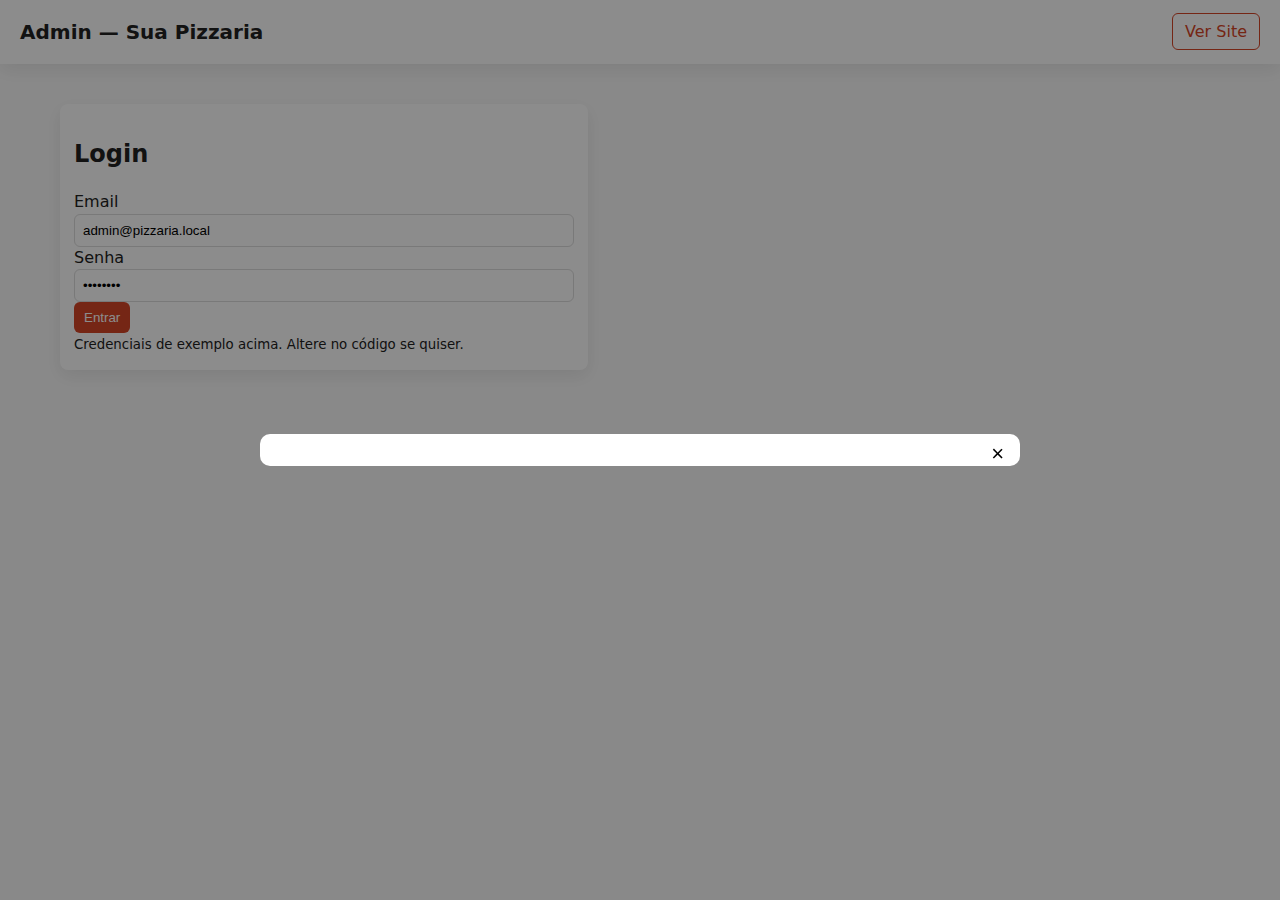
<file: admin.html>
<!doctype html>
<html lang="pt-BR">
<head>
  <meta charset="utf-8" />
  <meta name="viewport" content="width=device-width,initial-scale=1" />
  <title>Admin — Sua Pizzaria</title>
  <link rel="stylesheet" href="styles.css" />
</head>
<body>
  <header class="site-header">
    <div class="brand">
      <h1>Admin — Sua Pizzaria</h1>
    </div>
    <nav class="header-actions">
      <a href="index.html" class="btn">Ver Site</a>
    </nav>
  </header>

  <main class="container admin-container">
    <div id="login-panel" class="card">
      <h2>Login</h2>
      <label>
        Email
        <input id="login-email" type="email" value="admin@pizzaria.local" />
      </label>
      <label>
        Senha
        <input id="login-pass" type="password" value="admin123" />
      </label>
      <div>
        <button id="btn-login" class="btn">Entrar</button>
      </div>
      <small>Credenciais de exemplo acima. Altere no código se quiser.</small>
    </div>

    <div id="admin-panel" class="hidden">
      <section class="card">
        <h2>Dados da Pizzaria</h2>
        <label>
          Nome da loja
          <input id="admin-name" />
        </label>
        <label>
          Telefone (tel)
          <input id="admin-phone" />
        </label>
        <div>
          <button id="save-store" class="btn">Salvar</button>
        </div>
      </section>

      <section class="card">
        <h2>Categorias</h2>
        <div id="categories-admin"></div>
        <div class="form-inline">
          <input id="new-category-name" placeholder="Nova categoria" />
          <button id="add-category" class="btn">Adicionar</button>
        </div>
      </section>

      <section class="card">
        <h2>Produtos</h2>
        <div id="products-admin"></div>
        <button id="add-product-btn" class="btn">Adicionar Produto</button>
      </section>

      <section class="card">
        <h2>Feedbacks</h2>
        <div id="feedbacks-admin"></div>
        <div class="form-inline">
          <input id="new-feedback-name" placeholder="Nome cliente" />
          <input id="new-feedback-text" placeholder="Comentário" />
          <button id="add-feedback" class="btn">Adicionar feedback</button>
        </div>
      </section>

      <section class="card">
        <h2>Importar / Exportar</h2>
        <div class="form-inline">
          <button id="export-json" class="btn">Exportar JSON</button>
          <input id="import-file" type="file" accept="application/json" />
        </div>
      </section>

      <div style="text-align:right; margin-top:12px;">
        <button id="btn-logout" class="btn ghost">Sair</button>
      </div>
    </div>
  </main>

  <!-- modal produto edição -->
  <div id="product-edit-modal" class="modal hidden">
    <div class="modal-content">
      <button class="modal-close" id="edit-modal-close">&times;</button>
      <div class="product-edit-body" id="product-edit-body"></div>
    </div>
  </div>

  <script src="app.js"></script>
  <script>
    // inicializa comportamentos admin
    document.addEventListener('DOMContentLoaded', () => {
      window.app.initAdmin();
    });
  </script>
</body>
</html>
</file>
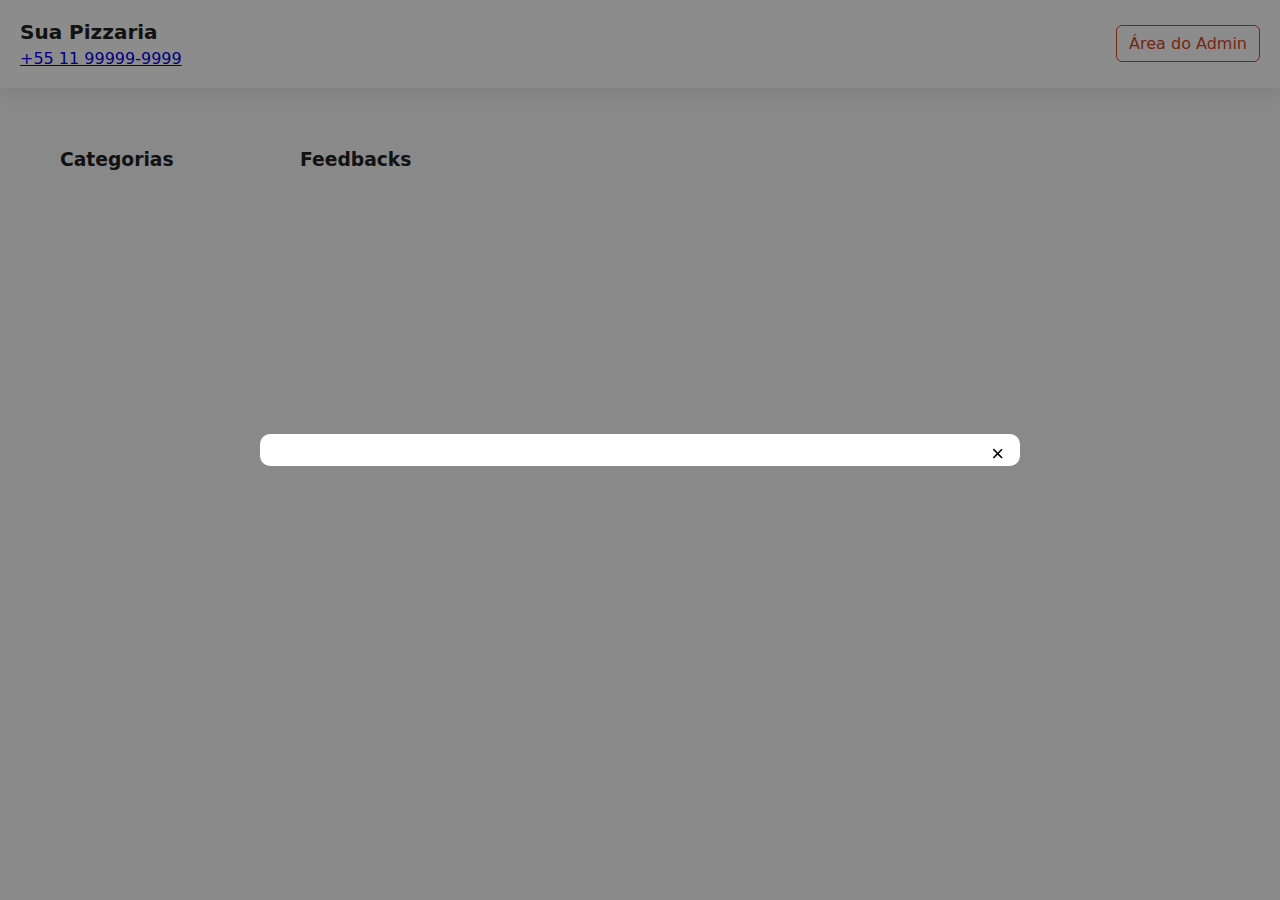
<file: index3.html>
<!doctype html>
<html lang="pt-BR">
<head>
  <meta charset="utf-8" />
  <meta name="viewport" content="width=device-width,initial-scale=1" />
  <title>Sua Pizzaria — Cardápio</title>
  <link rel="stylesheet" href="styles.css" />
</head>
<body>
  <header class="site-header">
    <div class="brand">
      <h1 id="pizzeria-name">Sua Pizzaria</h1>
      <p id="pizzeria-phone"><a href="#" id="tel-link">+55 11 99999-9999</a></p>
    </div>
    <nav class="header-actions">
      <a href="admin.html" class="btn">Área do Admin</a>
    </nav>
  </header>

  <main class="container">
    <aside class="sidebar">
      <h3>Categorias</h3>
      <ul id="categories-list" class="categories"></ul>
    </aside>

    <section class="main-content">
      <div id="products-grid" class="products-grid"></div>

      <section class="feedbacks">
        <h3>Feedbacks</h3>
        <div id="feedback-list" class="feedback-list"></div>
      </section>
    </section>
  </main>

  <!-- Produto modal -->
  <div id="product-modal" class="modal hidden">
    <div class="modal-content">
      <button class="modal-close" id="modal-close">&times;</button>
      <div id="modal-body"></div>
    </div>
  </div>

  <script src="app.js"></script>
  <script>
    // Renderiza a vista pública ao carregar
    document.addEventListener('DOMContentLoaded', () => {
      window.app.renderPublic();
    });
  </script>
</body>
</html>
</file>
<file: styles.css>
:root{
  --bg:#fafafa;
  --card:#ffffff;
  --accent:#d64527;
  --muted:#666;
  --shadow: 0 6px 18px rgba(0,0,0,0.08);
  --radius:8px;
  font-family: Inter, system-ui, -apple-system, "Segoe UI", Roboto, "Helvetica Neue", Arial;
}

*{box-sizing:border-box}
body{margin:0;background:var(--bg);color:#222;line-height:1.4}
.container{display:flex;gap:20px;padding:20px;max-width:1200px;margin:20px auto}

.site-header{
  display:flex;
  justify-content:space-between;
  align-items:center;
  padding:18px 20px;
  background:linear-gradient(90deg, #fff, #fff);
  box-shadow:var(--shadow);
}
.brand h1{margin:0;font-size:20px}
.brand p{margin:2px 0 0;color:var(--muted)}
.header-actions .btn{background:transparent;border:1px solid var(--accent);color:var(--accent);padding:8px 12px;border-radius:6px;text-decoration:none}

.sidebar{width:220px}
.sidebar .categories{list-style:none;padding:0;margin:10px 0}
.sidebar .categories li{padding:8px;border-radius:6px;cursor:pointer}
.sidebar .categories li.active{background:var(--accent);color:#fff}

.main-content{flex:1}
.products-grid{display:grid;grid-template-columns:repeat(auto-fit,minmax(200px,1fr));gap:16px}
.product-card{background:var(--card);padding:12px;border-radius:8px;box-shadow:var(--shadow);display:flex;flex-direction:column;gap:8px}
.product-card img{width:100%;height:150px;object-fit:cover;border-radius:6px}
.product-card .price{font-weight:600;color:var(--accent)}
.product-card .actions{margin-top:auto;display:flex;gap:8px}
.btn{background:var(--accent);color:#fff;padding:8px 10px;border-radius:6px;border:none;cursor:pointer}
.btn.ghost{background:transparent;border:1px solid #ddd;color:#222}
.card{background:var(--card);padding:14px;border-radius:var(--radius);box-shadow:var(--shadow);margin-bottom:14px}
.admin-container .card{margin-bottom:16px}

.form-inline{display:flex;gap:8px;align-items:center;margin-top:8px}
input[type="text"], input[type="email"], input[type="password"], input[type="number"], textarea, select{
  padding:8px;border-radius:6px;border:1px solid #ddd;width:100%;
}
textarea{min-height:80px}

.feedback-list{display:flex;flex-direction:column;gap:8px;margin-top:10px}
.feedback-item{background:#fff;padding:10px;border-radius:8px;box-shadow:var(--shadow)}
.feedback-item .name{font-weight:600}

.hidden{display:none}
.modal{position:fixed;inset:0;background:rgba(0,0,0,0.45);display:flex;align-items:center;justify-content:center;padding:20px}
.modal-content{background:#fff;padding:16px;border-radius:10px;max-width:760px;width:100%;position:relative}
.modal-close{position:absolute;right:10px;top:6px;background:transparent;border:none;font-size:22px;cursor:pointer}
.categories li:hover{background:#eee}
.small-muted{color:var(--muted);font-size:13px}
@media (max-width:900px){
  .container{flex-direction:column;padding:12px}
  .sidebar{width:auto;order:2}
  .main-content{order:1}
}
</file>
